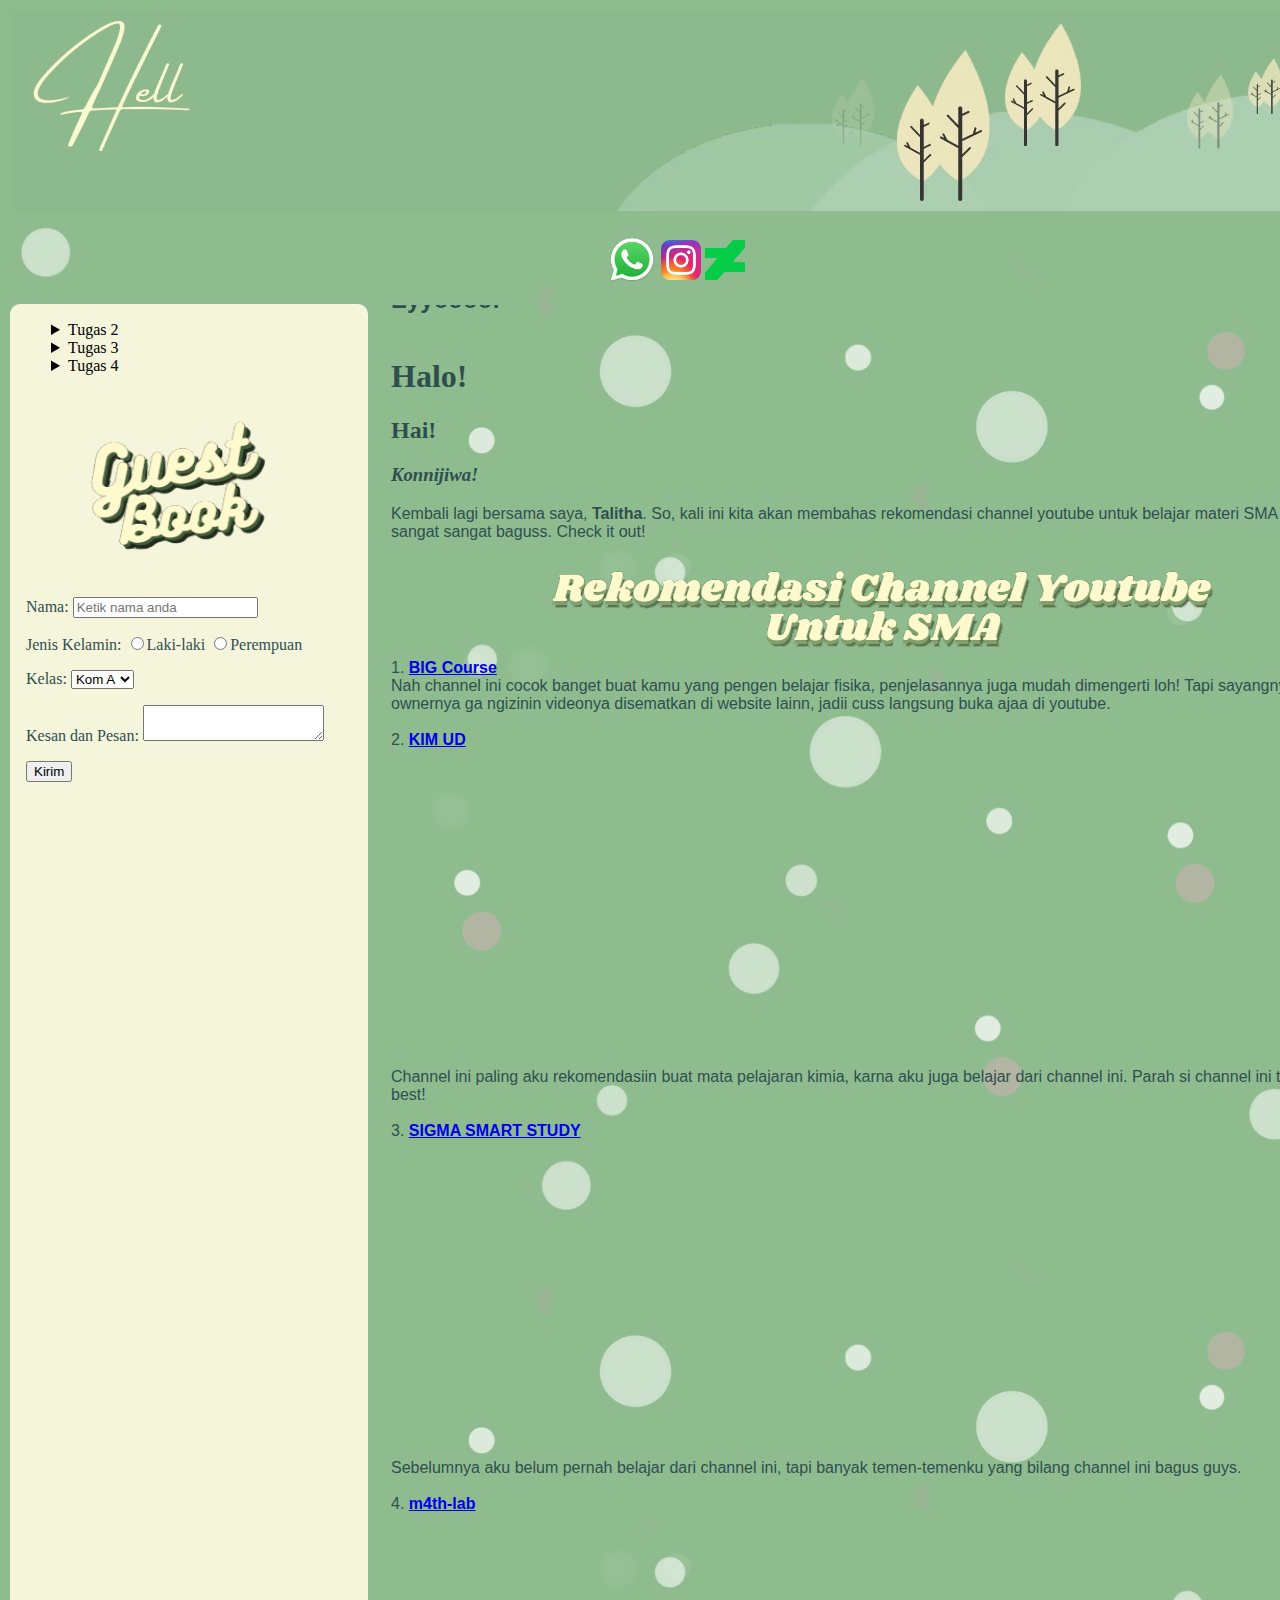
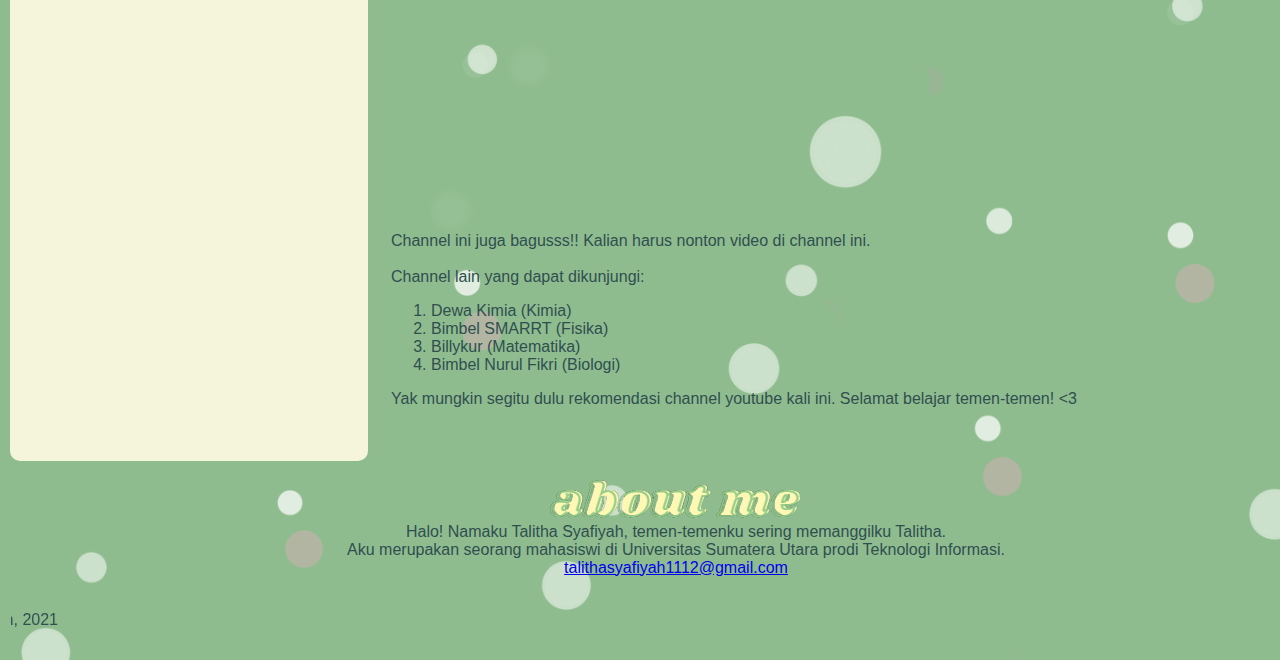
<file: index.html>
<!DOCTYPE html>
<html>
<head>

    <meta charset="utf-8">
	<title>Talitha Syafiyah</title>
    <link rel="stylesheet" type="text/css" href="style.css">

</head>
<body style="border-style: hidden;" background="bg.png">
    
    <table border="0" width="100%" height=100% align="center">
        
        <tr>
            <th style="border-style: hidden;" colspan="2" width="1330" height="200" bgcolor="#8FBC8F">
                <img src="banner.gif">
            </th>
        </tr>
        <tr>
            <td style="border-style: hidden;" colspan="2" width="1330" height="50" align="center">
                <p>
                    <a href="https://wa.link/dkr35l" target="_blank">
                    <img src="WhatsApp_icon.png" width="50" height="50" align="center"></a>
                    <a href="https://instagram.com/talithasfyh/" target="_blank">
                    <img src="instagram.png" width="40" height="40" align="center"></a>
                    <a href="https://www.deviantart.com/yorilyx" target="_blank">
                    <img src="devianart.png" width="40" height="40" align="center"></a>
                </p>
            </td>
        </tr>
       
        <tr>
            <td style="border-radius: 10px;" width="40%" height="300" style="font-family: Verdana, Geneva, Tahoma, sans-serif;" valign="top" bgcolor="#F5F5DC">
            <div class="summary">
                <p>
                    <ul style="list-style: none;">
                        <li>
                            <details>
                                <summary>Tugas 2</summary>
                                <p>
                                    <a href="https://talithasyafiyah.github.io/Tugas2/" target="_blank"><button type="button" class="btn btn1">Click Me!</button>
                                    
                                    </a>
                                </p>
                            
                            </details>
                        </li>
                        <li>
                            <details>
                            <summary>Tugas 3</summary>
                            <p><a href="https://talithasyafiyah.github.io/Tugas3/" target="_blank"><button type="button" class="btn btn1">Click Me!</button></a></p>
                        </details>
                        </li>

                        <li>
                            <details>
                            <summary>Tugas 4</summary>
                            <p><a href="https://talithasyafiyah.github.io/Tugas4/" target="_blank"><button type="button" class="btn btn1">Click Me!</button></a></p>
                        </details>
                    </li>
                    </ul>
                </p>    
            </div>
                <div class="wrap">
                <img src="guest book 1.png" width="313" height="190" align="center"></a>
              
                <form action="Buku tamu.php" method="GET">
                
                    <p>
                        <label>Nama:</label>
                        <input type="text" name="Nama" placeholder="Ketik nama anda" />
                    </p>
                    <p>
                        <label>Jenis Kelamin:</label>
                        <input type="radio" name="jenis_kelamin" value="laki-laki" />Laki-laki
                        <input type="radio" name="jenis_kelamin" value="perempuan" />Perempuan
                    </p>
                    <p>
                        <label>Kelas:</label>
                        <select name="kelas"
                        
                        <option value="Kom A">Kom A</option>
                        <option value="Kom A">Kom A</option>
                        <option value="Kom B">Kom B</option>
                        <option value="Kom C">Kom C</option>
                        </select>
                    </p>
                    <p>
                        <label>Kesan dan Pesan:</label>
                        <textarea name="kesan dan pesan"></textarea>
                    </p>
                    <p>
                        <input type="submit" name="submit" value="Kirim">
                    </p>
                    <br>
                    <br>
                    <br>
               
            </td>
            </div>
            
            </td>
            <td style="border-style: hidden;" width="930" height="300">
    
            <div class="container">
                <marquee direction="up"><font size="5" color="#2F4F4F" style="font-family: Verdana, Geneva, Tahoma, sans-serif;"</font><b>Eyyoooo!</b></marquee>
                <h1 style="color: #2F4F4F;">Halo!</h1>
                <h2 style="color: #2F4F4F;">Hai!</h2>
                <h3 style="color: #2F4F4F;"><i>Konnijiwa!</i></h3>
                 <p><font size="3" color="#2F4F4F" style="font-family: Verdana, Geneva, Tahoma, sans-serif;"</font>
                Kembali lagi bersama saya, <b>Talitha</b>. So, kali ini kita akan membahas rekomendasi channel
                youtube untuk belajar materi SMA yang sangat sangat baguss. Check it out! <br>
                <br>
                <img src="Rekomendasi Channel Youtube Untuk SMA.png" align="center"></a>
                <br>
                1. <a href="https://www.youtube.com/c/BIGCourse/"><b>BIG Course</b></a><br>
                Nah channel ini cocok banget buat kamu yang pengen belajar fisika, penjelasannya juga mudah dimengerti loh! Tapi sayangnya
                ownernya ga ngizinin videonya disematkan di website lainn, jadii cuss langsung buka ajaa di youtube.<br>
                <br>
                2. <a href="https://www.youtube.com/channel/UCRUqAc29T3IdAFdQbVauXYA"><b>KIM UD</b></a><br>
                <iframe width="560" height="315" src="https://www.youtube.com/embed/YzfvJA2i-M4" title="YouTube video player" frameborder="0" allow="accelerometer; autoplay; clipboard-write; encrypted-media; gyroscope; picture-in-picture" allowfullscreen></iframe>
                <br>Channel ini paling aku rekomendasiin buat mata pelajaran kimia, karna aku juga belajar dari channel ini.
                Parah si channel ini the best!<br>
                <br>
                3. <a href="https://www.youtube.com/channel/UCQRx2F6CmX9M8z-y91pt28A"><b>SIGMA SMART STUDY</b></a><br>
                <iframe width="560" height="315" src="https://www.youtube.com/embed/-8rqibqqzhI" title="YouTube video player" frameborder="0" allow="accelerometer; autoplay; clipboard-write; encrypted-media; gyroscope; picture-in-picture" allowfullscreen></iframe>
                <br>Sebelumnya aku belum pernah belajar dari channel ini, tapi banyak temen-temenku yang bilang channel ini bagus guys.<br>
               <br>
                4. <a href="https://www.youtube.com/channel/UCl67Jeayu8eJVY2y5FuKSUw"><b>m4th-lab</b></a><br>
                <iframe width="560" height="315" src="https://www.youtube.com/embed/Dm8l1JeNva4" title="YouTube video player" frameborder="0" allow="accelerometer; autoplay; clipboard-write; encrypted-media; gyroscope; picture-in-picture" allowfullscreen></iframe>
                <br>Channel ini juga bagusss!! Kalian harus nonton video di channel ini.
                <br>
                <br>
                Channel lain yang dapat dikunjungi:
                <ol>
                    <li>Dewa Kimia (Kimia)</li>
                    <li>Bimbel SMARRT (Fisika)</li>
                    <li>Billykur (Matematika)</li>
                    <li>Bimbel Nurul Fikri (Biologi)</li>
                </ol>
                Yak mungkin segitu dulu rekomendasi channel youtube kali ini. Selamat belajar temen-temen! <3 </p
                <br>
                <br>
                <br>
            </td>
            </div>
        </tr>
   
        <tr>
            <td style="border-style: hidden;" colspan="2" width="800" height="50" align="center">
                <p><font size="3" color="#2F4F4F" style="font-family: Verdana, Geneva, Tahoma, sans-serif;"</font>
                    <img src="about me.png" align="center"></a><br>
                    Halo! Namaku Talitha Syafiyah, temen-temenku sering memanggilku Talitha.<br>
                    Aku merupakan seorang mahasiswi di Universitas Sumatera
                    Utara prodi Teknologi Informasi.<br>
                    <a href="mailto:talithasyafiyah1112@gmail.com">talithasyafiyah1112@gmail.com</a>
                    <br>
                    <br>
                    </p>
                <p style="font-family: Verdana, Geneva, Tahoma, sans-serif;">
                <marquee direction="right" color="#2F4F4F">&copy; Talitha Syafiyah, 2021<br></marquee>
            
            </p>
        </td>
        </tr>
</table>
</body>
</html>
</file>
<file: style.css>
.wrap{
    color: 	#2F4F4F;
    margin: auto;
    padding-left: 15px;
    padding-right: 20px;
    text align="start";
}

.container{
    padding-right: 20px;
    padding-left: 20px;
}
</file>
